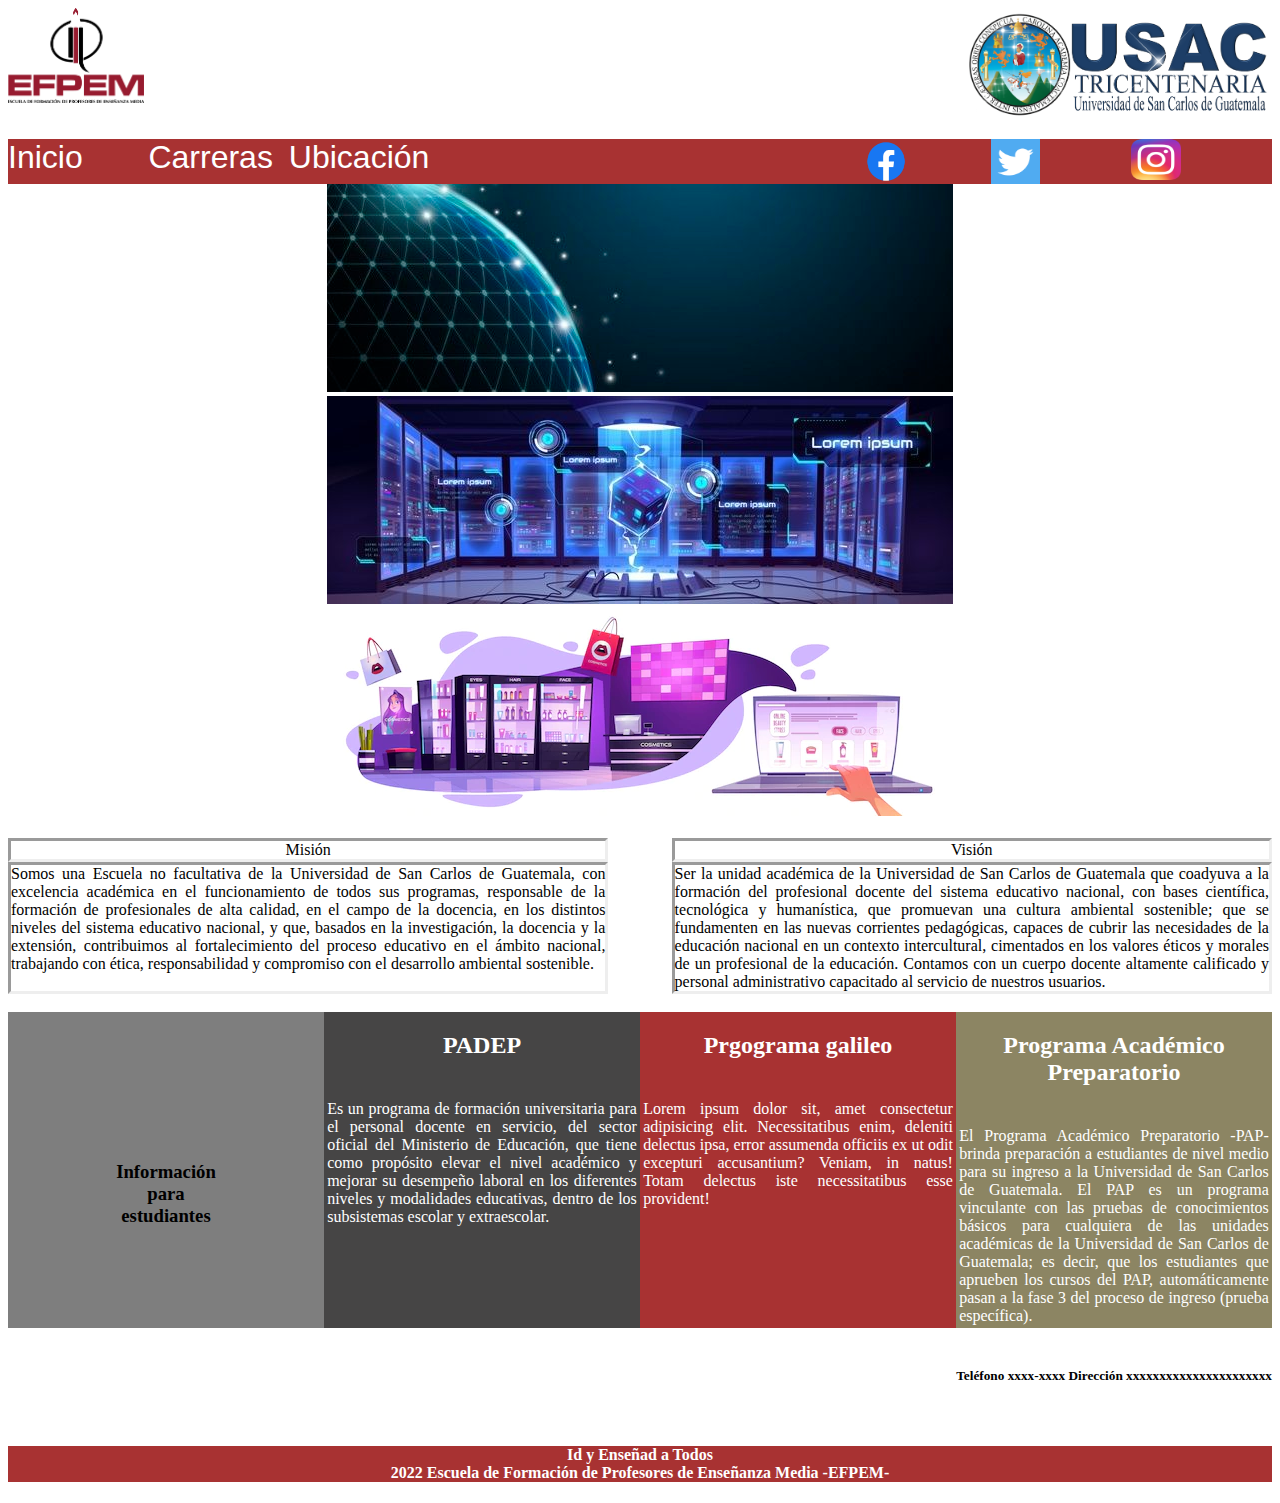
<file: parcial1/index.html>
<!DOCTYPE html>
<html lang="es">

<head>
    <meta charset="UTF-8">
    <meta http-equiv="X-UA-Compatible" content="IE=edge">
    <meta name="viewport" content="width=device-width, initial-scale=1.0">
    <link rel="stylesheet" href="css/eslito.css">
    <link href="https://cdn.jsdelivr.net/npm/bootstrap@5.1.3/dist/css/bootstrap.min.css" rel="stylesheet" integrity="sha384-1BmE4kWBq78iYhFldvKuhfTAU6auU8tT94WrHftjDbrCEXSU1oBoqyl2QvZ6jIW3" crossorigin="anonymous">
    <title>Parcial 1</title>
</head>
<STYLE>A {text-decoration: none; color: white;} </STYLE>
<body>
    <div class="container">
        <section class="efpem"><img src="imagenes/efpem_logo.png" height="100%"></section>
        <section class="null"></section>
        <section class="usac"><img src="imagenes/usac_logo.png" width="100%"></section>
    </div>
<br><br>
    <div class="menu">
        <section class="inicio"><a href="index.html"> Inicio</a></section>
        <section class="carrera"><a href="carrera.html">Carreras</a> </section>
        <section class="ubicacion"><a href="ubicacion.html"> Ubicación</a></section>
        <section class="null"></section>
        <section class="face"><a href="https://www.facebook.com/EFPEMUSAC.oficial"><img src="imagenes/facebook.png" width="50%" height="100%"></a></section>
        <section class="tw"><a href="https://twitter.com/uefpem"> <img src="imagenes/twiter.png" width="35%" height="100%"></a></section>
        <section class="inst"><a href="https://www.instagram.com/efpemusac/"> <img src="imagenes/instagram.png" width="35%" height="90%"></a></section>
    </div>   
    <div id="carouselExampleSlidesOnly" class="carousel slide" data-bs-ride="carousel">
        <div class="carousel-inner"><center>
          <div class="carousel-item active">
            <img src="imagenes/banner1.jpg" class="d-block w-100" alt="...">
          </div>
          <div class="carousel-item">
            <img src="imagenes/banner2.jpg" class="d-block w-100" alt="...">
          </div>
          <div class="carousel-item">
            <img src="imagenes/banner3.jpg" class="d-block w-100" alt="..."></center>
          </div>
        </div>
       <br>
    <div class="container2">
        <section class="titulomision">Misión</section>
        <section class="titulovision">Visión</section>
        <section class="mision">Somos una Escuela no facultativa de la Universidad de San Carlos 
          de Guatemala, con excelencia académica en el funcionamiento de 
          todos sus programas, responsable de la formación de profesionales 
          de alta calidad, en el campo de la docencia, en los distintos 
          niveles del sistema educativo nacional, y que, basados en la 
          investigación, la docencia y la extensión, contribuimos al 
          fortalecimiento del proceso educativo en el ámbito nacional, 
          trabajando con ética, responsabilidad y compromiso con el 
          desarrollo ambiental sostenible.</section>
        <section class="vision">Ser la unidad académica de la Universidad de San Carlos de Guatemala que  
          coadyuva a la formación del profesional docente del sistema educativo nacional,
          con bases científica, tecnológica y humanística, que promuevan una cultura ambiental 
          sostenible; que se fundamenten en las nuevas corrientes pedagógicas, capaces de cubrir 
          las necesidades de la educación nacional en un contexto intercultural, cimentados en los 
          valores éticos y morales de un profesional de la educación. Contamos con un cuerpo docente 
          altamente calificado y personal administrativo capacitado al servicio de nuestros usuarios.</section>
    </div>
    <br>
    <div class="container3">
      <section class="info"><a href="informacion.html"><br><br><br><h3>Información para estudiantes</h3></a></section>
      <section class="padep"><h2>PADEP</h2><br><p>Es un programa de formación universitaria para el personal docente en servicio, del sector oficial del Ministerio de Educación, que tiene como propósito elevar el nivel académico y mejorar su desempeño laboral en los diferentes niveles y modalidades educativas, dentro de los subsistemas escolar y extraescolar.</p></section>
      <section class="galileo"><h2>Prgograma galileo</h2><br><p>Lorem ipsum dolor sit, amet consectetur adipisicing elit. Necessitatibus enim, deleniti delectus ipsa, error assumenda officiis ex ut odit excepturi accusantium? Veniam, in natus! Totam delectus iste necessitatibus esse provident!</p></section>
      <section class="pap"><h2>Programa Académico Preparatorio</h2><br><p>El Programa Académico Preparatorio -PAP- brinda preparación a estudiantes de nivel medio para su ingreso a la Universidad de San Carlos de Guatemala.
        El PAP es un programa vinculante con las pruebas de conocimientos básicos para cualquiera de las unidades académicas de la Universidad de San Carlos de Guatemala; es decir, que los estudiantes que aprueben los cursos del PAP, automáticamente pasan a la fase 3 del proceso de ingreso (prueba específica).</p></section>
    </div>
    <br>
    <h5>Teléfono xxxx-xxxx  Dirección xxxxxxxxxxxxxxxxxxxxxx</h5>
<br>
    <h4>Id y Enseñad a Todos <br>
    2022 Escuela de Formación de Profesores de Enseñanza Media -EFPEM-</h4>
      <script src="https://cdn.jsdelivr.net/npm/bootstrap@5.1.3/dist/js/bootstrap.bundle.min.js" integrity="sha384-ka7Sk0Gln4gmtz2MlQnikT1wXgYsOg+OMhuP+IlRH9sENBO0LRn5q+8nbTov4+1p" crossorigin="anonymous"></script>
</body>

</html>
</file>
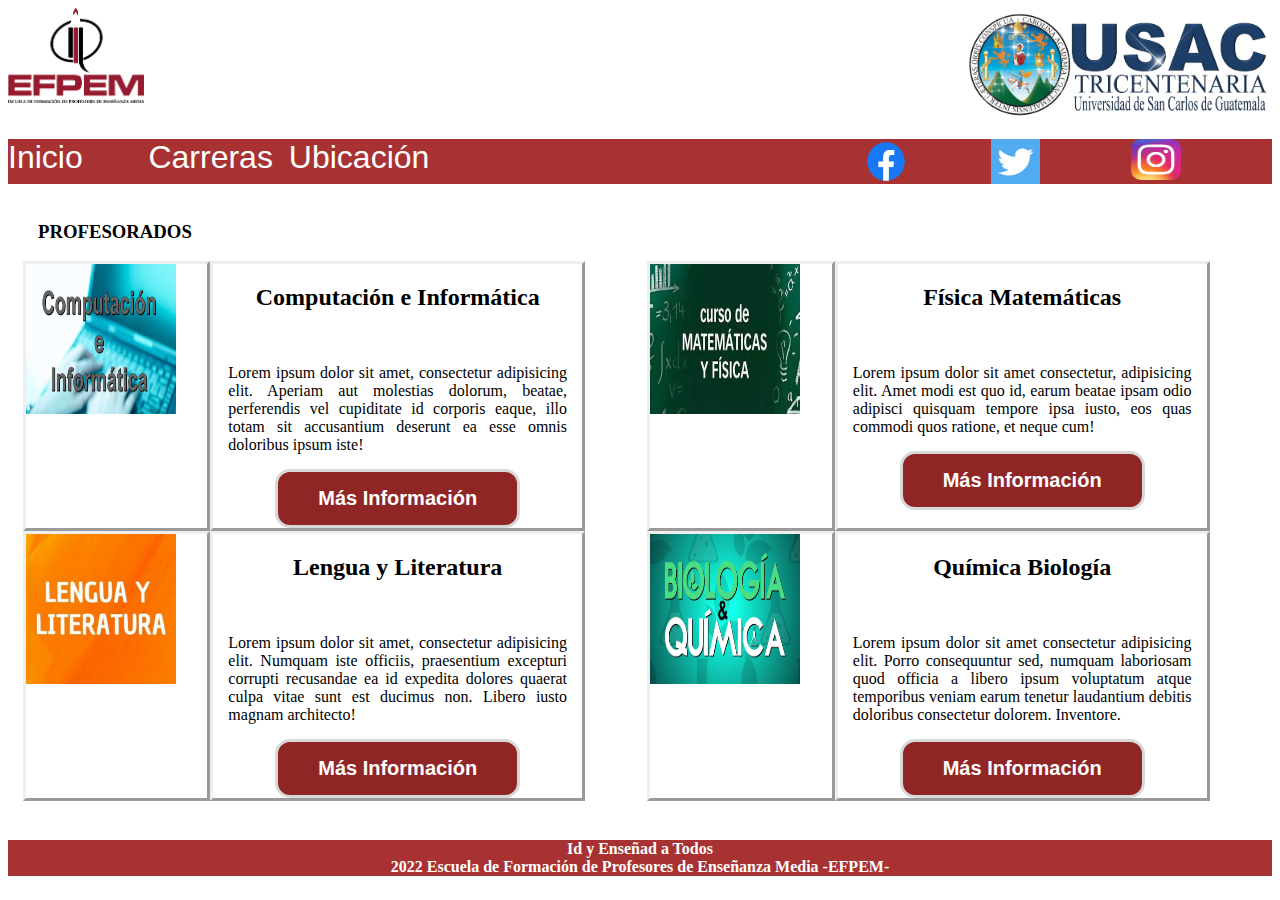
<file: parcial1/carrera.html>
<!DOCTYPE html>
<html lang="es">

<head>
    <meta charset="UTF-8">
    <meta http-equiv="X-UA-Compatible" content="IE=edge">
    <meta name="viewport" content="width=device-width, initial-scale=1.0">
    <link rel="stylesheet" href="css/estilocarrera.css">
    <link href="https://cdn.jsdelivr.net/npm/bootstrap@5.1.3/dist/css/bootstrap.min.css" rel="stylesheet" integrity="sha384-1BmE4kWBq78iYhFldvKuhfTAU6auU8tT94WrHftjDbrCEXSU1oBoqyl2QvZ6jIW3" crossorigin="anonymous">
    <title>Parcial 1</title>
</head>
<STYLE>A {text-decoration: none; color: white;} </STYLE>
<body>
    <div class="container">
        <section class="efpem"><img src="imagenes/efpem_logo.png" height="100%"></section>
        <section class="null"></section>
        <section class="usac"><img src="imagenes/usac_logo.png" width="100%"></section>
    </div>
<br><br>
    <div class="menu">
        <section class="inicio"><a href="index.html"> Inicio</a></section>
        <section class="carrera"><a href="carrera.html">Carreras</a> </section>
        <section class="ubicacion"><a href="ubicacion.html"> Ubicación</a></section>
        <section class="null"></section>
        <section class="face"><a href="https://www.facebook.com/EFPEMUSAC.oficial"><img src="imagenes/facebook.png" width="50%" height="100%"></a></section>
        <section class="tw"><a href="https://twitter.com/uefpem"> <img src="imagenes/twiter.png" width="35%" height="100%"></a></section>
        <section class="inst"><a href="https://www.instagram.com/efpemusac/"> <img src="imagenes/instagram.png" width="35%" height="90%"></a></section>
    </div>   
   <br>
    <h3>PROFESORADOS</h3>
        <div class="container1">
            <section class="imgcarrera1">
                <img src="imagenes/compu.jpg" width="150px" height="150px">
            </section>
            <section class="carrera1">
                <h2>Computación e Informática</h2>
                <br>
                <p>Lorem ipsum dolor sit amet, consectetur adipisicing elit. Aperiam aut molestias dolorum, beatae, perferendis vel cupiditate id corporis eaque, illo totam sit accusantium deserunt ea esse omnis doloribus ipsum iste!
                </p>
                <center><a href="https://www.efpemusac.org/carreras"><input type="button" value="Más Información"></a></center>
            </section>
            <section class="imgcarrera2">
                <img src="imagenes/fisica.jpg" width="150px" height="150px"> 
            </section>
            <section class="carrera2">
                <h2>Física Matemáticas</h2>
                <br>
                <p>Lorem ipsum dolor sit amet consectetur, adipisicing elit. Amet modi est quo id, earum beatae ipsam odio adipisci quisquam tempore ipsa iusto, eos quas commodi quos ratione, et neque cum!
                </p>
                <center><a href="https://www.efpemusac.org/carreras"><input type="button" value="Más Información"></a></center>
            </section>
            <section class="imgcarrera3">
                <img src="imagenes/lengua.jpg" height="150px" width="150px">
            </section>
            <section class="carrera3">
                <h2>Lengua y Literatura</h2>
                <br>
                <p>Lorem ipsum dolor sit amet, consectetur adipisicing elit. Numquam iste officiis, praesentium excepturi corrupti recusandae ea id expedita dolores quaerat culpa vitae sunt est ducimus non. Libero iusto magnam architecto!</p>
                <center><a href="https://www.efpemusac.org/carreras"><input type="button" value="Más Información"></a></center>
            </section>
            <section class="imgcarrera4">
                <img src="imagenes/quimica.jpg" width="150px" height="150px">
            </section>
            <section class="carrera4">
                <h2>Química Biología</h2>
                <br>
                <p>Lorem ipsum dolor sit amet consectetur adipisicing elit. Porro consequuntur sed, numquam laboriosam quod officia a libero ipsum voluptatum atque temporibus veniam earum tenetur laudantium debitis doloribus consectetur dolorem. Inventore.</p>
                <center><a href="https://www.efpemusac.org/carreras"> <input type="button" value="Más Información"></a>
                </center></section>
        </div>
<br>
    <h4>Id y Enseñad a Todos <br>
    2022 Escuela de Formación de Profesores de Enseñanza Media -EFPEM-</h4>
      <script src="https://cdn.jsdelivr.net/npm/bootstrap@5.1.3/dist/js/bootstrap.bundle.min.js" integrity="sha384-ka7Sk0Gln4gmtz2MlQnikT1wXgYsOg+OMhuP+IlRH9sENBO0LRn5q+8nbTov4+1p" crossorigin="anonymous"></script>
</body>

</html>
</file>
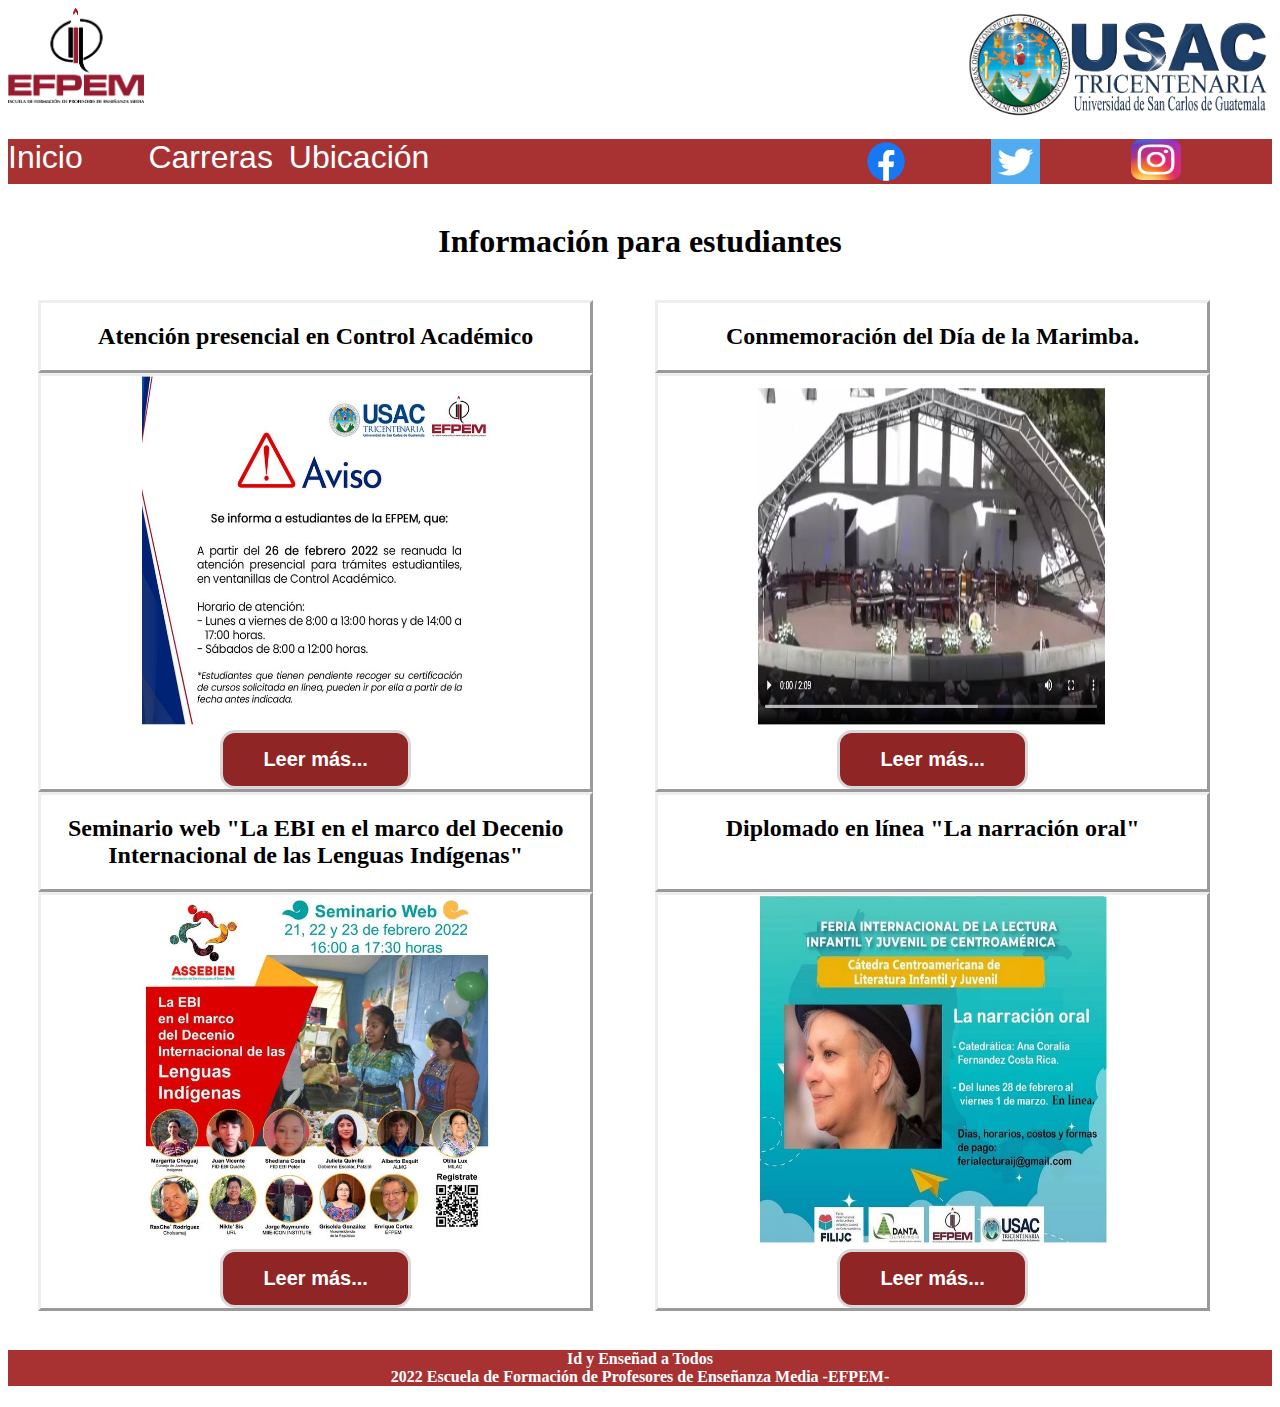
<file: parcial1/informacion.html>
<!DOCTYPE html>
<html lang="es">

<head>
    <meta charset="UTF-8">
    <meta http-equiv="X-UA-Compatible" content="IE=edge">
    <meta name="viewport" content="width=device-width, initial-scale=1.0">
    <link rel="stylesheet" href="css/estiloinfo.css">
    <link href="https://cdn.jsdelivr.net/npm/bootstrap@5.1.3/dist/css/bootstrap.min.css" rel="stylesheet" integrity="sha384-1BmE4kWBq78iYhFldvKuhfTAU6auU8tT94WrHftjDbrCEXSU1oBoqyl2QvZ6jIW3" crossorigin="anonymous">
    <title>Parcial 1</title>
</head>
<STYLE>A {text-decoration: none; color: white;} </STYLE>
<body>
    <div class="container">
        <section class="efpem"><img src="imagenes/efpem_logo.png" height="100%"></section>
        <section class="null"></section>
        <section class="usac"><img src="imagenes/usac_logo.png" width="100%"></section>
    </div>
<br><br>
    <div class="menu">
        <section class="inicio"><a href="index.html"> Inicio</a></section>
        <section class="carrera"><a href="carrera.html">Carreras</a> </section>
        <section class="ubicacion"><a href="ubicacion.html"> Ubicación</a></section>
        <section class="null"></section>
        <section class="face"><a href="https://www.facebook.com/EFPEMUSAC.oficial"><img src="imagenes/facebook.png" width="50%" height="100%"></a></section>
        <section class="tw"><a href="https://twitter.com/uefpem"> <img src="imagenes/twiter.png" width="35%" height="100%"></a></section>
        <section class="inst"><a href="https://www.instagram.com/efpemusac/"> <img src="imagenes/instagram.png" width="35%" height="90%"></a></section>
    </div>   
    <br>
   <h1>Información para estudiantes</h1>
   <br>
   <div class="container2">
       <section class="infot1">
           <h2>Atención presencial en Control Académico</h2>
       </section>
       <section class="info1"><center>
           <img src="imagenes/info1.JPG" height="350px" width="350px"><br><a href="https://www.efpemusac.org/post/aviso-atenci%C3%B3n-presencial-en-control-acad%C3%A9mico"> <input type="button" value="Leer más..."></a></center>
       </section>
       <section class="infot2">
           <h2>Conmemoración del Día de la Marimba.</h2>
       </section>
       <section class="info2"><center>
            <img src="imagenes/info2.JPG" height="350px" width="350px"><br><a href="https://www.efpemusac.org/post/conmemoraci%C3%B3n-del-d%C3%ADa-de-la-marimba-poema-a-la-marimba"><input type="button" value="Leer más..."></a></center>
       </section>
       <section class="infot3">
           <h2>Seminario web "La EBI en el marco del Decenio Internacional de las Lenguas Indígenas"</h2>
       </section>
       <section class="info3"><center>
           <img src="imagenes/info3.JPG"height="350px" width="350px"><br><a href="https://www.efpemusac.org/post/seminario-web-la-ebi-en-el-marco-del-decenio-internacional-de-las-lenguas-ind%C3%ADgenas"><input type="button" value="Leer más..."></a></center>
       </section>
       <section class="infot4">
           <h2>Diplomado en línea "La narración oral"</h2>
       </section>
       <section class="info4"><center>
           <img src="imagenes/info4.JPG"height="350px" width="350px"><br><a href="https://www.efpemusac.org/post/diplomado-en-l%C3%ADnea-la-narraci%C3%B3n-oral"><input type="button" value="Leer más..."></a></center>
       </section>
   </div>
<br>
    <h4>Id y Enseñad a Todos <br>
    2022 Escuela de Formación de Profesores de Enseñanza Media -EFPEM-</h4>
      <script src="https://cdn.jsdelivr.net/npm/bootstrap@5.1.3/dist/js/bootstrap.bundle.min.js" integrity="sha384-ka7Sk0Gln4gmtz2MlQnikT1wXgYsOg+OMhuP+IlRH9sENBO0LRn5q+8nbTov4+1p" crossorigin="anonymous"></script>
</body>

</html>
</file>
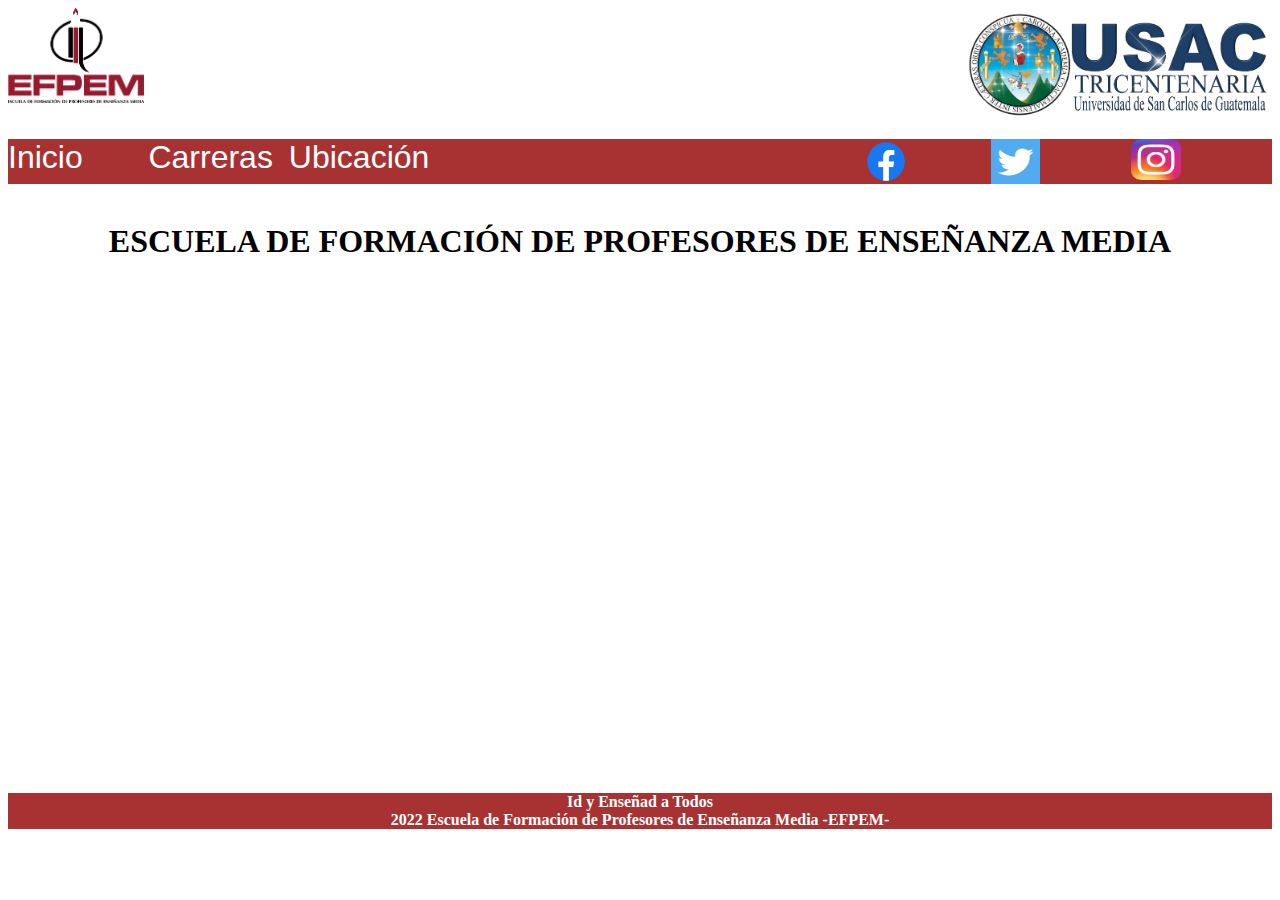
<file: parcial1/ubicacion.html>
<!DOCTYPE html>
<html lang="es">

<head>
    <meta charset="UTF-8">
    <meta http-equiv="X-UA-Compatible" content="IE=edge">
    <meta name="viewport" content="width=device-width, initial-scale=1.0">
    <link rel="stylesheet" href="css/eslito.css">
    <link href="https://cdn.jsdelivr.net/npm/bootstrap@5.1.3/dist/css/bootstrap.min.css" rel="stylesheet" integrity="sha384-1BmE4kWBq78iYhFldvKuhfTAU6auU8tT94WrHftjDbrCEXSU1oBoqyl2QvZ6jIW3" crossorigin="anonymous">
    <title>Parcial 1</title>
</head>
<STYLE>A {text-decoration: none; color: white;} </STYLE>
<body>
    <div class="container">
        <section class="efpem"><img src="imagenes/efpem_logo.png" height="100%"></section>
        <section class="null"></section>
        <section class="usac"><img src="imagenes/usac_logo.png" width="100%"></section>
    </div>
<br><br>
    <div class="menu">
        <section class="inicio"><a href="index.html"> Inicio</a></section>
        <section class="carrera"><a href="carrera.html">Carreras</a> </section>
        <section class="ubicacion"><a href="ubicacion.html"> Ubicación</a></section>
        <section class="null"></section>
        <section class="face"><a href="https://www.facebook.com/EFPEMUSAC.oficial"><img src="imagenes/facebook.png" width="50%" height="100%"></a></section>
        <section class="tw"><a href="https://twitter.com/uefpem"> <img src="imagenes/twiter.png" width="35%" height="100%"></a></section>
        <section class="inst"><a href="https://www.instagram.com/efpemusac/"> <img src="imagenes/instagram.png" width="35%" height="90%"></a></section>
    </div>  
    <br><center>
    <h1>ESCUELA DE FORMACIÓN DE PROFESORES DE ENSEÑANZA MEDIA</h1> 
    <br>
    <iframe src="https://www.google.com/maps/embed?pb=!1m18!1m12!1m3!1d3861.1934267581964!2d-90.54765058515989!3d14.588051389810463!2m3!1f0!2f0!3f0!3m2!1i1024!2i768!4f13.1!3m3!1m2!1s0x8589a13fe1908f9f%3A0x243251899fa10f59!2sEFPEM%20-%20USAC!5e0!3m2!1ses!2sgt!4v1646375572106!5m2!1ses!2sgt" width="600" height="450" style="border:0;" allowfullscreen="" loading="lazy"></iframe></center>
<br>
    <h4>Id y Enseñad a Todos <br>
    2022 Escuela de Formación de Profesores de Enseñanza Media -EFPEM-</h4>
      <script src="https://cdn.jsdelivr.net/npm/bootstrap@5.1.3/dist/js/bootstrap.bundle.min.js" integrity="sha384-ka7Sk0Gln4gmtz2MlQnikT1wXgYsOg+OMhuP+IlRH9sENBO0LRn5q+8nbTov4+1p" crossorigin="anonymous"></script>
</body>

</html>
</file>
<file: parcial1/css/eslito.css>
.container{
    margin: auto;
    display: grid;
    grid-template-areas: 
    'efpem nul usac';
    grid-template-columns: 25% 50% 25%;
    grid-template-rows: 95px;
}
.efpem{
    grid-area: efpem;
}
.null{
    grid-area: nul;
}
.usac{
    grid-area: usac;
}
.menu{
    margin: auto;
    display: grid;
    grid-template-areas:
    'inicio carrera ubicacion null face tw inst';
    grid-template-columns: 11.11% 11.11% 11.11% 33.33% 11.11% 11.11% 11.11%;
    grid-template-rows: 45px;
}
.inicio{
    grid-area: inicio;
    background-color: rgb(168, 50, 50); 
    color: white;
    font-family: Arial, Helvetica, sans-serif;
    font-size: xx-large;
}
.carrera{
    grid-area: carrera;
    background-color: rgb(168, 50, 50);
    color: white;
    font-family: Arial, Helvetica, sans-serif;
    font-size: xx-large;
}
.ubicacion{
    grid-area: ubicacion;
    background-color: rgb(168, 50, 50);
    text-decoration: none;
    font-family: Arial, Helvetica, sans-serif;
    font-size: xx-large;
}
.null{
    grid-area: null;
    background-color: rgb(168, 50, 50);
    
}
.face{
    grid-area: face;
    background-color: rgb(168, 50, 50);
}
.tw{
    grid-area: tw;
    background-color: rgb(168, 50, 50);
}
.inst{
    grid-area: inst;
    background-color: rgb(168, 50, 50)
}
.container2{
    display: grid;
    grid-template-areas:
    'ttmision nul ttvision'
    'mision nul vision';
    grid-template-columns: 47.5% 5% 47.5%;
}
.titulomision{
    grid-area: ttmision;
    border-style: inset;
    text-align: center;
}
.titulovision{
    grid-area: ttvision;
    border-style: inset;
    text-align: center;
}
.mision{
    grid-area: mision;
    border-style: inset;
    text-align: justify;
}
.vision{
    grid-area: vision;
    border-style: inset;
    text-align: justify;
}
h5{
    text-align: right;
}
.container3{
    display: grid;
    grid-template-areas: 
    'info padep galileo pap';
    grid-template-columns: 25% 25% 25% 25%;
}
.info{
    grid-area: info;
    text-align: center;
    background-color: rgb(126, 126, 126);
    
}
.padep{
    grid-area: padep;
    text-align: justify;
    background-color: rgb(70, 69, 69);
    color: white;
}
.galileo{
    grid-area: galileo;
    text-align: justify;
    background-color: rgb(168, 50, 50);
    color: white;
}
.pap{
    grid-area: pap;
    text-align: justify;
    background-color: rgba(139, 132, 98, 0.993);
    color: white;
}
h3{
    text-align: center;
    margin: 30%;
    color: black;
}
h2{
    text-align: center;
    
}
p{
    margin: 1%;
}
h4{
    background-color: rgb(168, 50, 50);
    color: white;
    text-align: center;
}
@media screen and (max-width:801px){
    .container{
    grid-template-areas: 
    'efpem nul usac';
    grid-template-columns: 47.5% 5% 47.5%;
    }
}
@media screen and (max-width:801px){
    .menu{
    grid-template-areas:
    'inicio carrera ubicacion face tw inst';
    grid-template-columns: 25% 25% 25% 8.33% 8.33% 8.33%;
    grid-template-rows: 85%;
    }
}
@media screen and (max-width:801px){
    .container2{
        margin: auto;
        grid-template-areas:
        'nul ttmision'
        'nul mision'
        'nul ttvision'
        'nul vision';
        grid-template-columns: 25% 50%;
    }
}
@media screen and (max-width:801px){
    .container3{
        grid-template-areas: 
    'nul info'
    'nul padep'
    'nul galileo'
    'nul pap';
    grid-template-columns: 25% 50%;
    }    
}
</file>
<file: parcial1/css/estilocarrera.css>
.container{
    margin: auto;
    display: grid;
    grid-template-areas: 
    'efpem nul usac';
    grid-template-columns: 25% 50% 25%;
    grid-template-rows: 95px;
}
.efpem{
    grid-area: efpem;
}
.null{
    grid-area: nul;
}
.usac{
    grid-area: usac;
}
.menu{
    margin: auto;
    display: grid;
    grid-template-areas:
    'inicio carrera ubicacion null face tw inst';
    grid-template-columns: 11.11% 11.11% 11.11% 33.33% 11.11% 11.11% 11.11%;
    grid-template-rows: 45px;
}
.inicio{
    grid-area: inicio;
    background-color: rgb(168, 50, 50); 
    color: white;
    font-family: Arial, Helvetica, sans-serif;
    font-size: xx-large;
}
.carrera{
    grid-area: carrera;
    background-color: rgb(168, 50, 50);
    color: white;
    font-family: Arial, Helvetica, sans-serif;
    font-size: xx-large;
}
.ubicacion{
    grid-area: ubicacion;
    background-color: rgb(168, 50, 50);
    text-decoration: none;
    font-family: Arial, Helvetica, sans-serif;
    font-size: xx-large;
}
.null{
    grid-area: null;
    background-color: rgb(168, 50, 50);
    
}
.face{
    grid-area: face;
    background-color: rgb(168, 50, 50);
}
.tw{
    grid-area: tw;
    background-color: rgb(168, 50, 50);
}
.inst{
    grid-area: inst;
    background-color: rgb(168, 50, 50)
}

h4{
    background-color: rgb(168, 50, 50);
    color: white;
    text-align: center;
}
@media screen and (max-width:801px){
    .container{
    grid-template-areas: 
    'efpem nul usac';
    grid-template-columns: 47.5% 5% 47.5%;
    }
}
@media screen and (max-width:801px){
    .menu{
    grid-template-areas:
    'inicio carrera ubicacion face tw inst';
    grid-template-columns: 25% 25% 25% 8.33% 8.33% 8.33%;
    grid-template-rows: 85%;
    }
}
.container1{
    margin-left: 15px;
    display: grid;
    grid-template-areas: 
    'imgc1 c1 nul imgc2 c2'
    'imgc3 c3 nul imgc4 c4';
    grid-template-columns: 15% 30% 5% 15% 30%;
}
.imgcarrera1{
    grid-area: imgc1;
    border-style: outset;
}
.carrera1{
    grid-area: c1;
    border-style: outset;
}
.imgcarrera2{
    grid-area: imgc2;
    border-style: outset;
}
.carrera2{
    grid-area: c2;
    border-style: outset;
}
.imgcarrera3{
    grid-area: imgc3;
    border-style: outset;
}
.carrera3{
    grid-area: c3;
    border-style: outset;
}
.imgcarrera4{
    grid-area: imgc4;
    border-style: outset;
}
.carrera4{
    grid-area: c4;
    border-style: outset;
}
h3{
    margin-left: 30px;
}
h2{
    text-align: center;
}
input{
    font-weight: 600;
    font-size: 20px;
    color: white;
    padding-top:15px;
    padding-bottom:15px;
    padding-left:40px;
    padding-right:40px;
    background-color:#902525;
    border-color: #d8d8d8;
    border-width: 3px;
    border-style: solid;
    border-radius:15px;
}
p{
    text-align: justify;
    margin: 15px;
}
@media screen and (max-width:801px){
    .container1{
        margin-left:100px;
        grid-template-areas: 
    'imgc1 c1'
    'imgc2 c2'
    'imgc3 c3'
    'imgc4 c4';
    grid-template-columns: 25% 50%;
    }
}
</file>
<file: parcial1/css/estiloinfo.css>
.container{
    margin: auto;
    display: grid;
    grid-template-areas: 
    'efpem nul usac';
    grid-template-columns: 25% 50% 25%;
    grid-template-rows: 95px;
}
.efpem{
    grid-area: efpem;
}
.null{
    grid-area: nul;
}
.usac{
    grid-area: usac;
}
.menu{
    margin: auto;
    display: grid;
    grid-template-areas:
    'inicio carrera ubicacion null face tw inst';
    grid-template-columns: 11.11% 11.11% 11.11% 33.33% 11.11% 11.11% 11.11%;
    grid-template-rows: 45px;
}
.inicio{
    grid-area: inicio;
    background-color: rgb(168, 50, 50); 
    color: white;
    font-family: Arial, Helvetica, sans-serif;
    font-size: xx-large;
}
.carrera{
    grid-area: carrera;
    background-color: rgb(168, 50, 50);
    color: white;
    font-family: Arial, Helvetica, sans-serif;
    font-size: xx-large;
}
.ubicacion{
    grid-area: ubicacion;
    background-color: rgb(168, 50, 50);
    text-decoration: none;
    font-family: Arial, Helvetica, sans-serif;
    font-size: xx-large;
}
.null{
    grid-area: null;
    background-color: rgb(168, 50, 50);
    
}
.face{
    grid-area: face;
    background-color: rgb(168, 50, 50);
}
.tw{
    grid-area: tw;
    background-color: rgb(168, 50, 50);
}
.inst{
    grid-area: inst;
    background-color: rgb(168, 50, 50)
}
h4{
    background-color: rgb(168, 50, 50);
    color: white;
    text-align: center;
}
@media screen and (max-width:801px){
    .container{
    grid-template-areas: 
    'efpem nul usac';
    grid-template-columns: 47.5% 5% 47.5%;
    }
}
@media screen and (max-width:801px){
    .menu{
    grid-template-areas:
    'inicio carrera ubicacion face tw inst';
    grid-template-columns: 25% 25% 25% 8.33% 8.33% 8.33%;
    grid-template-rows: 85%;
    }
}
.container2{
    margin-left: 30px;
    display: grid;
    grid-template-areas: 
    't1 nul t2'
    'info1 nul info2'
    't3 nul t4'
    'info3 nul info4';
    grid-template-columns: 45% 5% 45%;
}
.infot1{
    grid-area: t1;
    border-style: outset;
}
.infot2{
    grid-area: t2;
    border-style: outset;
}
.info1{
    grid-area: info1;
    border-style: outset;
}
.info2{
    grid-area: info2;
    border-style: outset;
}
.infot3{
    grid-area: t3;
    border-style: outset;
}
.infot4{
    grid-area: t4;
    border-style: outset;
}
.info3{
    grid-area: info3;
    border-style: outset;
}
.info4{
    grid-area: info4;
    border-style: outset;
}
h2{
    text-align: center;
}
input{
    font-weight: 600;
    font-size: 20px;
    color: white;
    padding-top:15px;
    padding-bottom:15px;
    padding-left:40px;
    padding-right:40px;
    background-color:#902525;
    border-color: #d8d8d8;
    border-width: 3px;
    border-style: solid;
    border-radius:15px;
}
h1{
    text-align: center;
}
@media screen and (max-width:801px) {
    .container2{
        margin-left: 100px;
        grid-template-areas: 
        't1'
        'info1'
         't2'
        'info2'
        't3'
        'info3'
        't4'
        'info4';
        grid-template-columns: 75%;
    }
}
</file>
